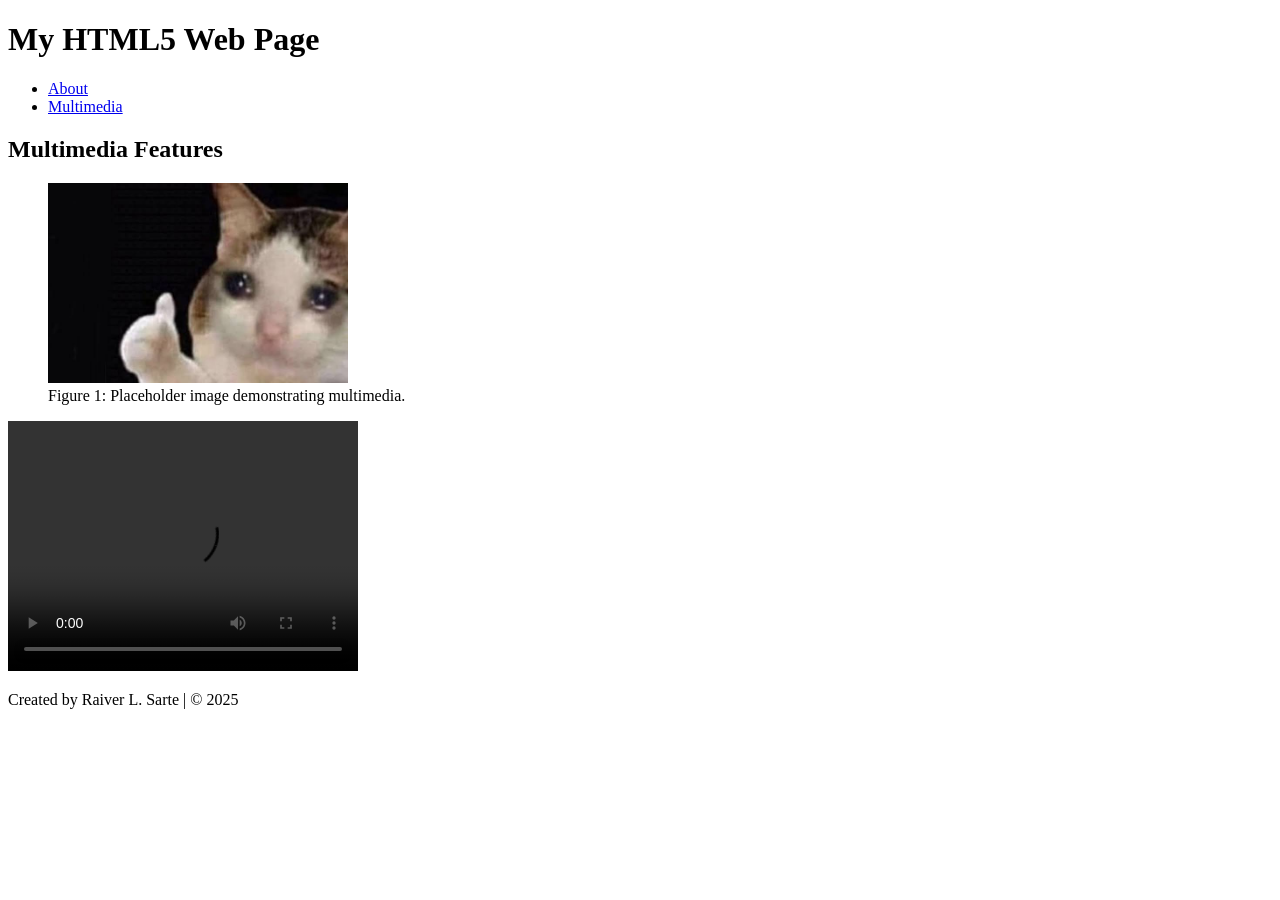
<file: Week2_SemanticMultimedia/index.html>
<!DOCTYPE html>
<html lang="en">

<head>
    <meta charset="UTF-8">
    <meta name="viewport" content="width=device-width, initial-scale=1.0">
    <title>Week 2 HTML Lab</title>
</head>

<body>
    <header>
        <h1>My HTML5 Web Page</h1>

        <nav>
            <ul>
                <li><a href="#about">About</a></li>
                <li><a href="#multimedia">Multimedia</a></li>
            </ul>
        </nav>
    </header>

    <main>
        <section id="multimedia">
            <h2>Multimedia Features</h2>

            <figure>
                <img src="images.jfif" alt="Placeholder Image" width="300" height="200">
                <figcaption>Figure 1: Placeholder image demonstrating multimedia.</figcaption>
            </figure>

            <video controls width="350" height="250">
                <source src="fitterkarma - Kalapastangan (Lyrics).mp4" type="video/mp4">
                Your browser does not support the video tag.
            </video>
        </section>
    </main>

    <footer>
        <p>Created by Raiver L. Sarte | © 2025</p>
    </footer>
</body>

</html>
</file>
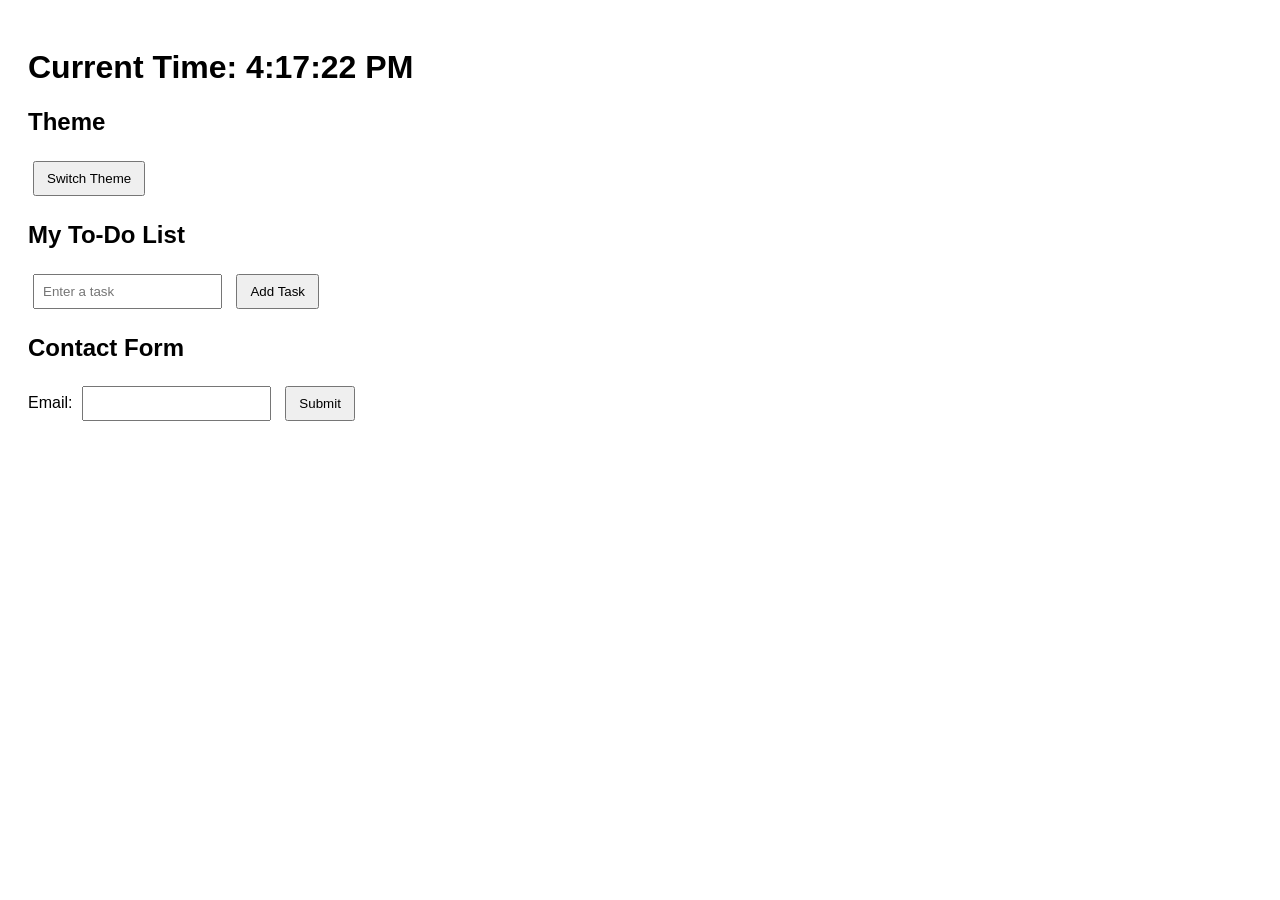
<file: Week4_JavascriptBasicsDOM/index.html>
<!DOCTYPE html>
<html lang="en">

<head>
    <meta charset="UTF-8">
    <meta name="viewport" content="width=device-width, initial-scale=1.0">

    <title>Week 3 JavaScript Lab</title>

    
    <link rel="stylesheet" href="style.css">

    <!-- Link JavaScript -->
    <script defer src="script.js"></script>
</head>

<body>
    
    <h1 id="heading">Welcome to My Webpage</h1>

    
    <h2>Theme</h2>
    <button id="themeToggle">Switch Theme</button>


    <h2>My To-Do List</h2>

    <input
        type="text"
        id="taskInput"
        placeholder="Enter a task"
    >

    <button id="addTask">Add Task</button>

    <ul id="taskList"></ul>

    
    <h2>Contact Form</h2>

    <form id="contactForm">
        <label for="email">Email:</label>

        <input
            type="email"
            id="email"
        >

        <button type="submit">Submit</button>
    </form>


    <div id="modal" class="modal">
        <div class="modal-content">

            <p id="modalMessage"></p>

            <button id="closeModal">Close</button>

        </div>
    </div>

</body>

</html>
</file>
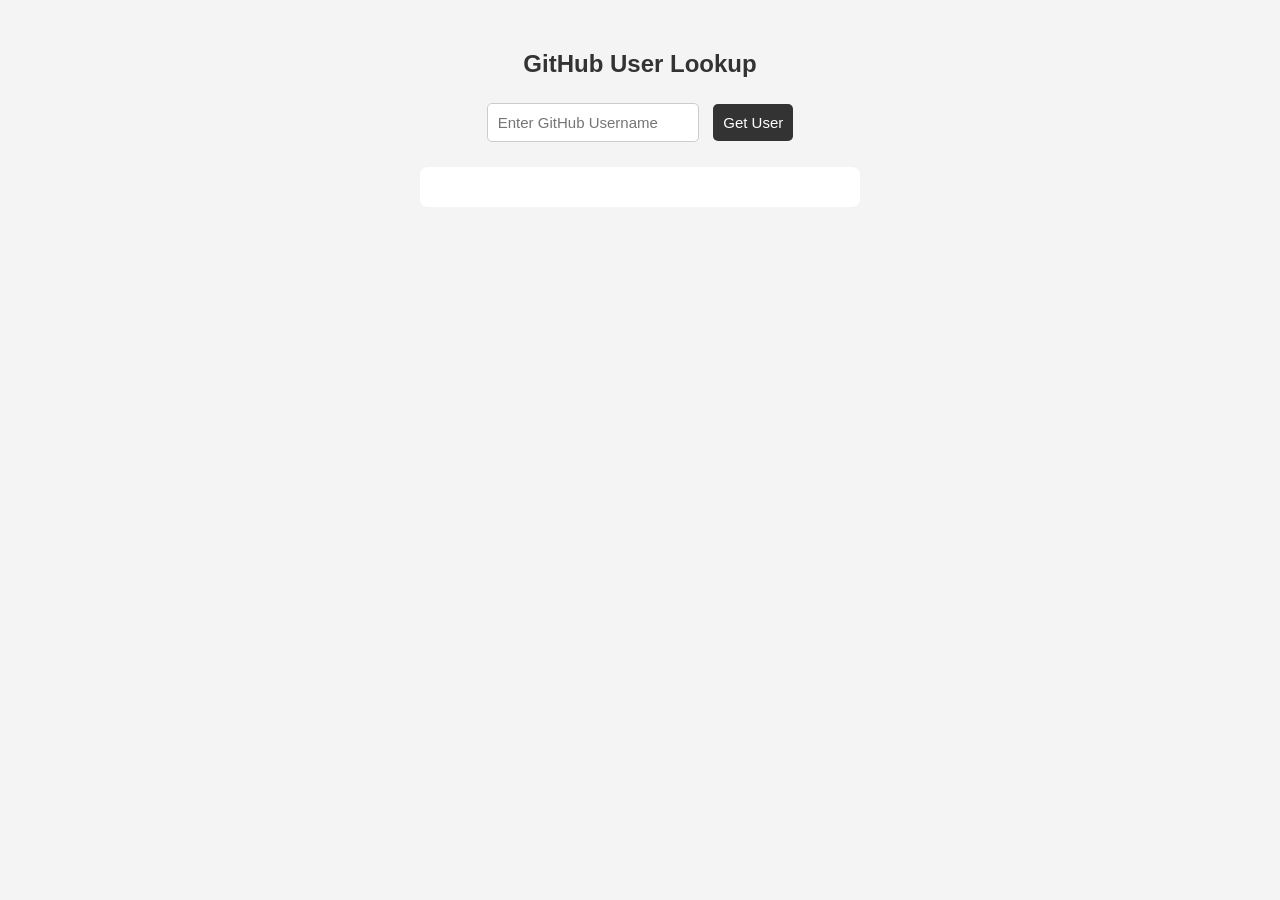
<file: Week6_APIClientStorage/github_api.html>
<!DOCTYPE html>
<html lang="en">

<head>
    <meta charset="UTF-8">
    <meta name="viewport" content="width=device-width, initial-scale=1.0">
    <link rel="stylesheet" href="style.css">
    <title>GitHub API</title>

    <style>
        body {
            font-family: Arial, sans-serif;
            text-align: center;
            padding: 30px;
        }

        input,
        button {
            padding: 10px;
            margin: 5px;
        }

        #userResult {
            margin-top: 20px;
        }

        #userResult img {
            width: 100px;
            border-radius: 50%;
        }
    </style>
</head>

<script src="script.js"></script>

<body>

    <h2>GitHub User Lookup</h2>

    <input
        type="text"
        id="username"
        placeholder="Enter GitHub Username"
    >

    <button onclick="getUser()">
        Get User
    </button>

    <div id="userResult"></div>

    <script>

        function getUser() {

            let username =
                document.getElementById(
                    "username"
                ).value.trim();

            if (username === "") {

                document.getElementById(
                    "userResult"
                ).innerText =
                    "Please enter a GitHub username.";

                return;
            }

            let url =
                `https://api.github.com/users/${encodeURIComponent(username)}`;

            fetch(url)

                .then(response => {

                    if (!response.ok) {
                        throw new Error(
                            "GitHub user not found."
                        );
                    }

                    return response.json();
                })

                .then(data => {

                    document.getElementById(
                        "userResult"
                    ).innerHTML = `

                        <h3>
                            ${data.name || "No Name Found"}
                        </h3>

                        <img
                            src="${data.avatar_url}"
                            alt="GitHub Profile Picture"
                        >

                        <p>
                            Username:
                            ${data.login}
                        </p>

                        <p>
                            Public Repositories:
                            ${data.public_repos}
                        </p>

                        <p>
                            Followers:
                            ${data.followers}
                        </p>

                    `;
                })

                .catch(error => {

                    document.getElementById(
                        "userResult"
                    ).innerText =
                        "Error: " + error.message;
                });
        }

    </script>

</body>

</html>
</file>
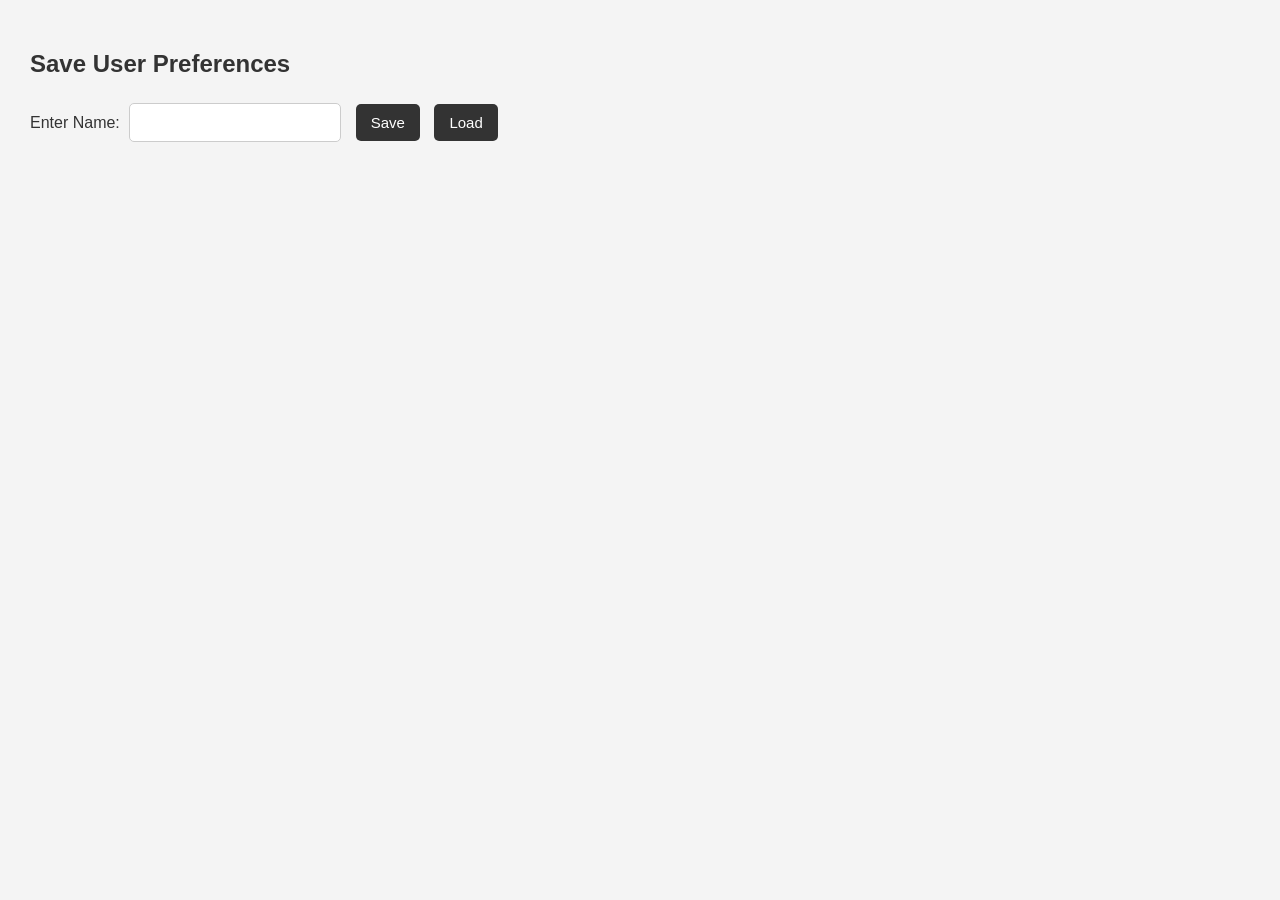
<file: Week6_APIClientStorage/local_storage.html>
<!DOCTYPE html>
<html lang="en">

<head>
    <meta charset="UTF-8">
    <meta name="viewport" content="width=device-width, initial-scale=1.0">
    <title>Local Storage</title>
    <link rel="stylesheet" href="style.css">
</head>

<script src="script.js"></script>

<body>

    <h2>Save User Preferences</h2>

    <label for="username">Enter Name:</label>
    <input type="text" id="username">

    <button onclick="saveData()">Save</button>
    <button onclick="loadData()">Load</button>

    <p id="display"></p>

    <script>
        function saveData() {
            let name = document.getElementById("username").value;

            if (name === "") {
                alert("Please enter your name.");5555555
                return;
            }

            localStorage.setItem("userName", name);

            alert("Data Saved!");
        }

        function loadData() {
            let name = localStorage.getItem("userName");

            if (name) {
                document.getElementById("display").innerText =
                    "Welcome, " + name;
            } else {
                document.getElementById("display").innerText =
                    "No data saved!";
            }
        }
    </script>

</body>

</html>
</file>
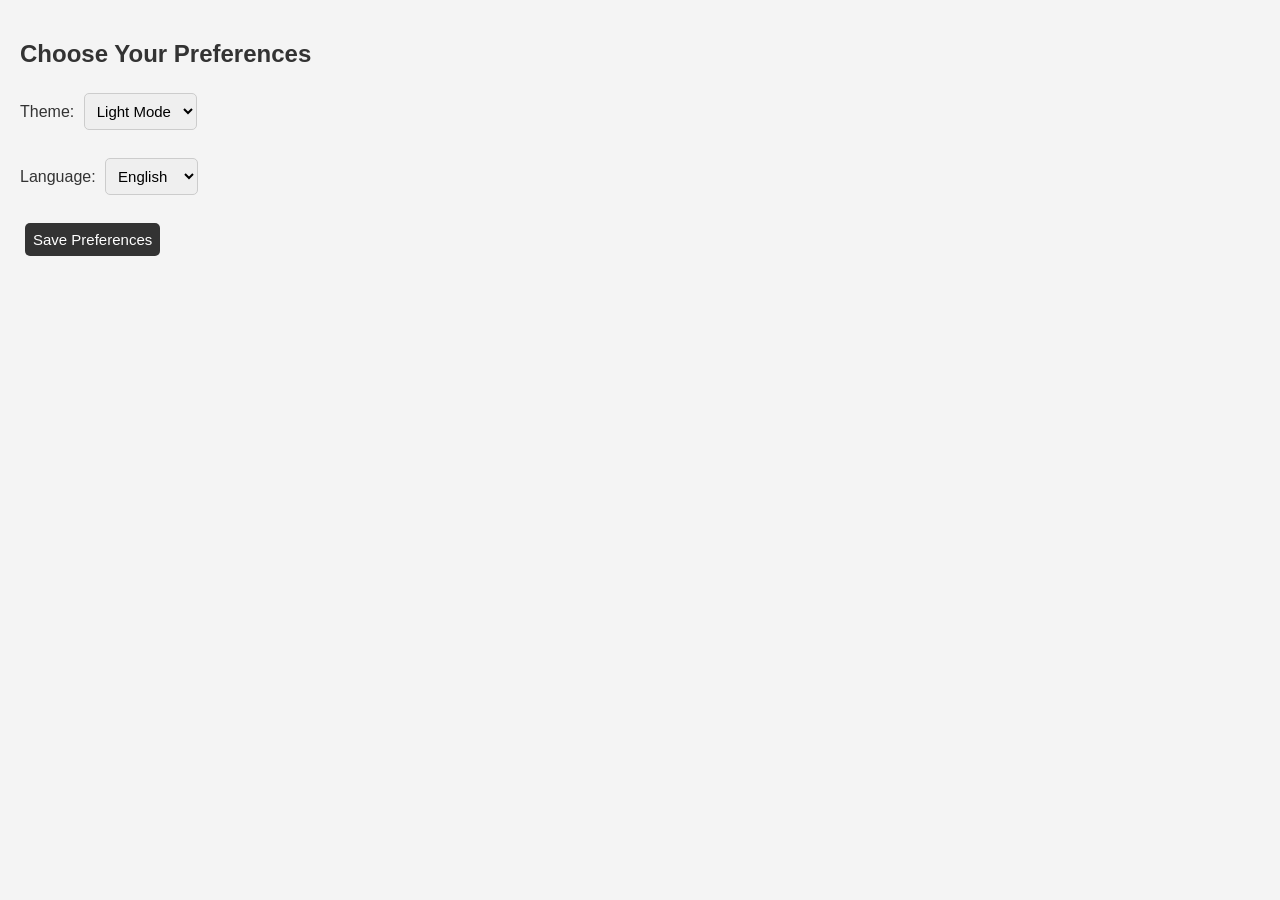
<file: Week6_APIClientStorage/user_preferences.html>
<!DOCTYPE html>
<html lang="en">

<head>
    <meta charset="UTF-8">
    <meta name="viewport" content="width=device-width, initial-scale=1.0">
    <title>Local Storage - User Preferences</title>
    <link rel="stylesheet" href="style.css">

    <style> 
        
        body {
            font-family: Arial, sans-serif;
            padding: 20px;
        }

        body.dark-mode {
            background-color: black;
            color: white;
        }

        select,
        button {
            padding: 8px;
            margin: 5px;
        }
    </style>
</head>

<script src="script.js"></script>

<script>
    applyPreferences();
</script>

<body>

    <h2>Choose Your Preferences</h2>

    <label for="theme">Theme:</label>

    <select id="theme">
        <option value="light">Light Mode</option>
        <option value="dark">Dark Mode</option>
    </select>

    <br><br>

    <label for="language">Language:</label>

    <select id="language">
        <option value="en">English</option>
        <option value="es">Spanish</option>
    </select>

    <br><br>

    <button onclick="savePreferences()">
        Save Preferences
    </button>

    <p id="message"></p>

    <script>
        function savePreferences() {

            let theme =
                document.getElementById("theme").value;

            let language =
                document.getElementById("language").value;

            localStorage.setItem("theme", theme);
            localStorage.setItem("language", language);

            applyPreferences();

            document.getElementById("message").innerText =
                "Preferences Saved!";
        }

        function applyPreferences() {

            let savedTheme =
                localStorage.getItem("theme");

            let savedLanguage =
                localStorage.getItem("language");

            if (savedTheme === "dark") {
                document.body.classList.add("dark-mode");
            } else {
                document.body.classList.remove("dark-mode");
            }

            document.getElementById("theme").value =
                savedTheme || "light";

            document.getElementById("language").value =
                savedLanguage || "en";
        }

        // Load saved preferences
        // when the page opens
        applyPreferences();
    </script>

</body>

</html>
</file>
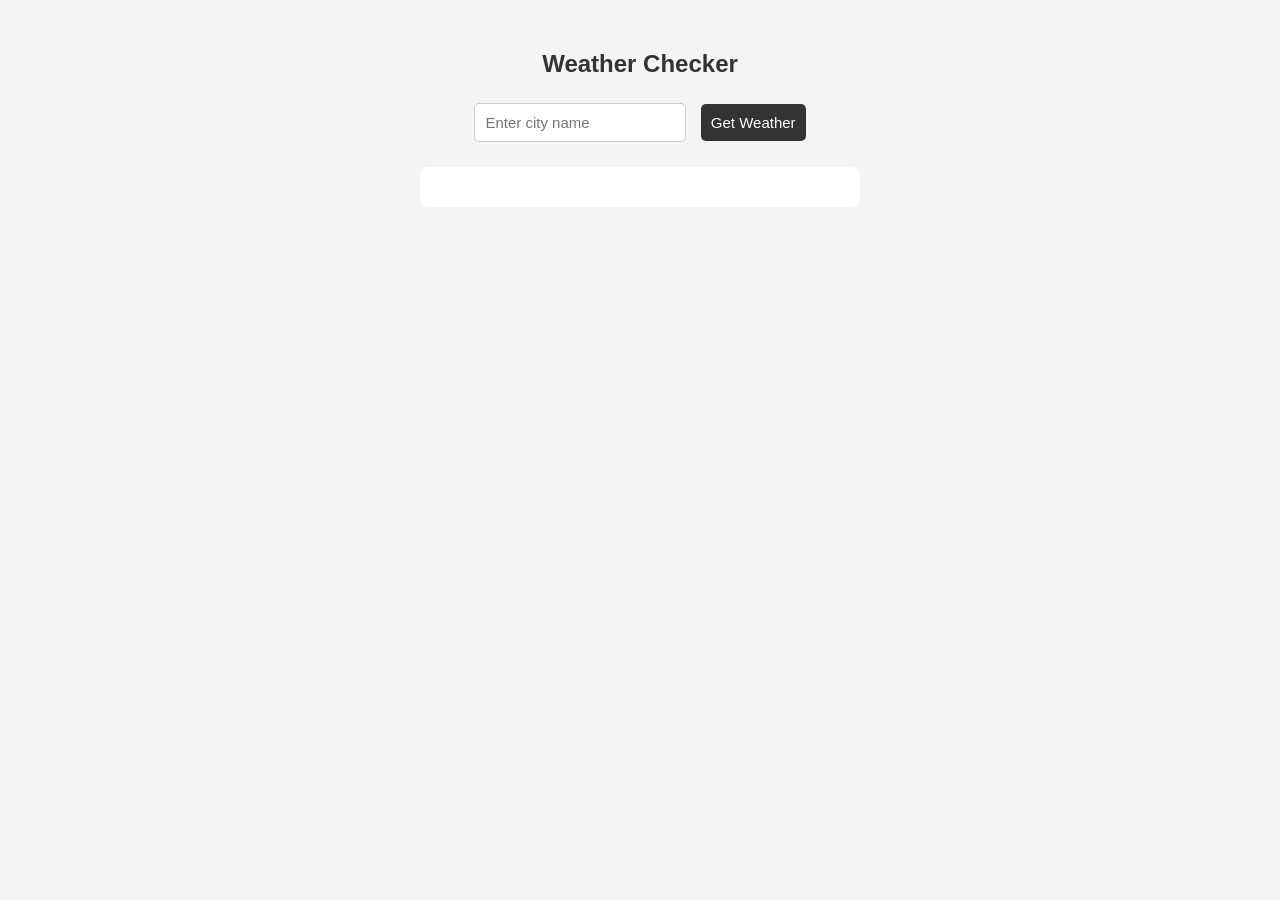
<file: Week6_APIClientStorage/weather_api.html>
<!DOCTYPE html>
<html lang="en">

<head>
    <meta charset="UTF-8">
    <meta name="viewport" content="width=device-width, initial-scale=1.0">
    <title>Weather API</title>
    <link rel="stylesheet" href="style.css">

    <style>
        body {
            font-family: Arial, sans-serif;
            text-align: center;
            padding: 30px;
        }

        input,
        button {
            padding: 10px;
            margin: 5px;
        }

        #weatherResult {
            margin-top: 20px;
        }
    </style>
</head>

<script src="script.js"></script>

<body>

    <h2>Weather Checker</h2>

    <input
        type="text"
        id="city"
        placeholder="Enter city name"
    >

    <button onclick="getWeather()">
        Get Weather
    </button>

    <div id="weatherResult"></div>

    <script>

        function getWeather() {

            let city =
                document.getElementById("city").value.trim();

            if (city === "") {
                alert("Please enter a city name.");
                return;
            }

            // Find the city's coordinates
            let locationURL =
                `https://geocoding-api.open-meteo.com/v1/search?name=${encodeURIComponent(city)}&count=1&language=en&format=json`;

            fetch(locationURL)

                .then(response => response.json())

                .then(locationData => {

                    if (!locationData.results ||
                        locationData.results.length === 0) {

                        throw new Error("City not found.");
                    }

                    let location =
                        locationData.results[0];

                    let latitude =
                        location.latitude;

                    let longitude =
                        location.longitude;

                    let weatherURL =
                        `https://api.open-meteo.com/v1/forecast?latitude=${latitude}&longitude=${longitude}&current=temperature_2m,weather_code&temperature_unit=celsius`;

                    return fetch(weatherURL);
                })

                .then(response => response.json())

                .then(data => {

                    let temperature =
                        data.current.temperature_2m;

                    let weatherCode =
                        data.current.weather_code;

                    let description =
                        getWeatherDescription(weatherCode);

                    document.getElementById(
                        "weatherResult"
                    ).innerHTML = `

                        <h3>Current Weather</h3>

                        <p>
                            Temperature:
                            ${temperature}°C
                        </p>

                        <p>
                            Condition:
                            ${description}
                        </p>
                    `;
                })

                .catch(error => {

                    document.getElementById(
                        "weatherResult"
                    ).innerText =
                        "Error: " + error.message;
                });
        }

        function getWeatherDescription(code) {

            if (code === 0) {
                return "Clear sky";
            } else if (code === 1 || code === 2) {
                return "Partly cloudy";
            } else if (code === 3) {
                return "Cloudy";
            } else if (code >= 51 && code <= 57) {
                return "Drizzle";
            } else if (code >= 61 && code <= 67) {
                return "Rain";
            } else if (code >= 71 && code <= 77) {
                return "Snow";
            } else if (code >= 80 && code <= 82) {
                return "Rain showers";
            } else if (code >= 95) {
                return "Thunderstorm";
            } else {
                return "Unknown weather";
            }
        }

    </script>

</body>

</html>
</file>
<file: Week4_JavascriptBasicsDOM/style.css>
/* Basic Page Style */
body {
    font-family: Arial, sans-serif;
    background-color: white;
    color: black;
    padding: 20px;
}


/* Task 2: Dark Mode */
.dark-mode {
    background-color: black;
    color: white;
}


/* Buttons */
button {
    padding: 8px 12px;
    margin: 5px;
    cursor: pointer;
}


/* Input */
input {
    padding: 8px;
    margin: 5px;
}


/* To-Do List */
li {
    margin: 10px 0;
}


/* Task 4: Modal */
.modal {
    display: none;

    position: fixed;

    top: 50%;
    left: 50%;

    transform: translate(-50%, -50%);

    background-color: white;
    color: black;

    padding: 20px;

    box-shadow: 0px 0px 10px gray;

    border-radius: 5px;

    z-index: 1000;
}


/* Modal Content */
.modal-content {
    text-align: center;
}
</file>
<file: Week6_APIClientStorage/style.css>
/* Activity 1 */

body {
    font-family: Arial, sans-serif;
    background-color: #f4f4f4;
    color: #333;
    padding: 30px;
    margin: 0;
}

h1,
h2 {
    margin-bottom: 20px;
}


/* Inputs and Buttons */

input,
select {
    padding: 10px;
    margin: 5px;
    border: 1px solid #ccc;
    border-radius: 5px;
    font-size: 15px;
}

button {
    padding: 10px 15px;
    margin: 5px;
    border: none;
    border-radius: 5px;
    cursor: pointer;
    background-color: #333;
    color: white;
    font-size: 15px;
}

button:hover {
    opacity: 0.8;
}


/* Activity 1.1 */

body.dark-mode {
    background-color: black;
    color: white;
}

body.dark-mode input,
body.dark-mode select {
    background-color: #222;
    color: white;
    border-color: #555;
}

body.dark-mode button {
    background-color: white;
    color: black;
}


/* Activity 2 */

#weatherResult {
    background-color: white;
    max-width: 400px;
    margin: 20px auto;
    padding: 20px;
    border-radius: 8px;
}

#weatherResult h3 {
    margin-top: 0;
}


/* Activity 3 */

#map {
    height: 400px;
    width: 100%;
    margin-top: 20px;
    border-radius: 8px;
}


/* Activity 4 */

#userResult {
    background-color: white;
    max-width: 400px;
    margin: 20px auto;
    padding: 20px;
    border-radius: 8px;
}

.github-avatar {
    width: 100px;
    height: 100px;
    border-radius: 50%;
}


/* Mobile */

@media (max-width: 600px) {

    body {
        padding: 15px;
    }

    input,
    select,
    button {
        width: 90%;
        margin: 5px 0;
    }

    #map {
        height: 350px;
    }
}
</file>
